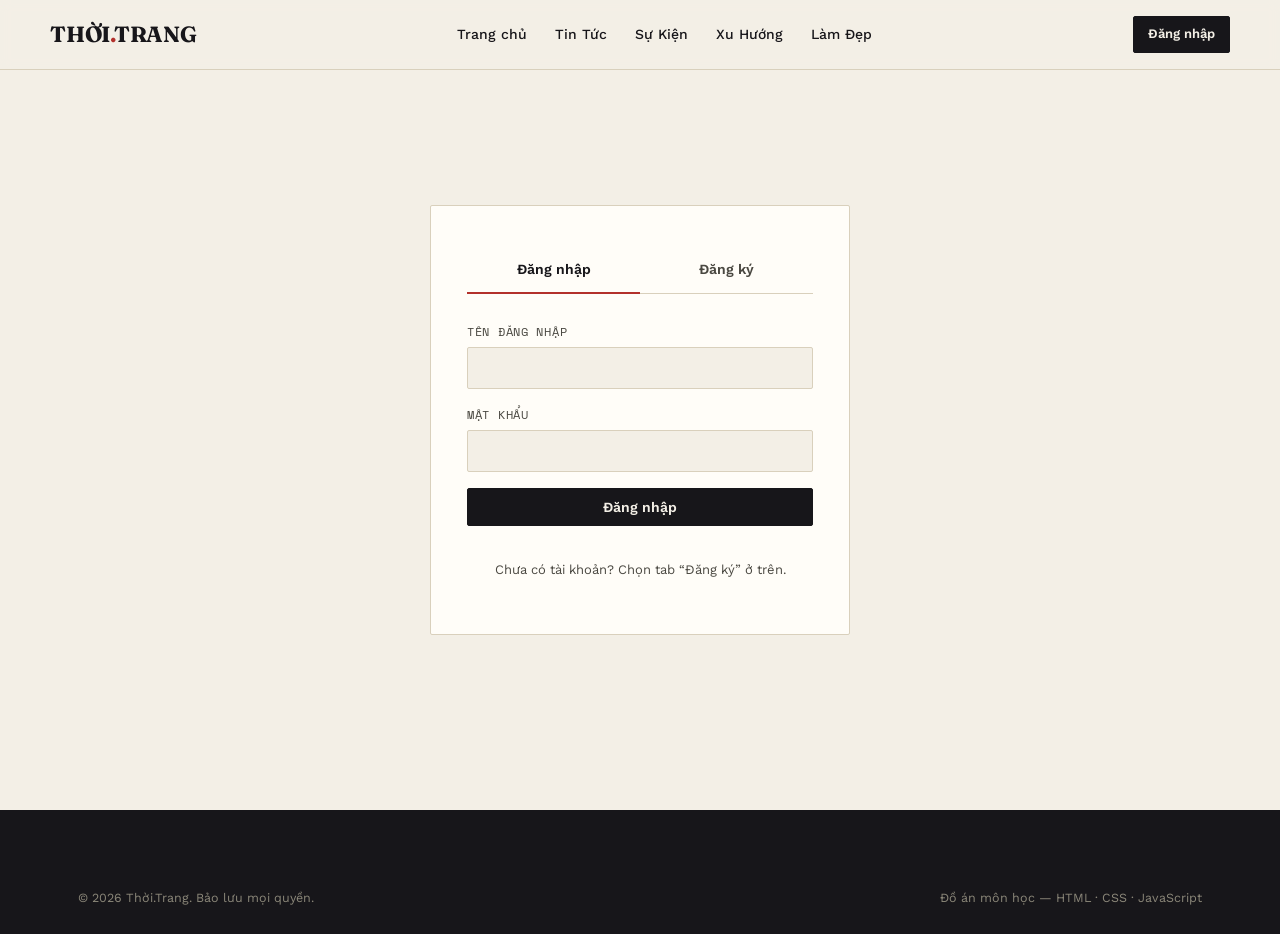
<file: duanthoitrang/dang-nhap.html>
<!DOCTYPE html>
<html lang="vi">
<head>
<meta charset="UTF-8">
<meta name="viewport" content="width=device-width, initial-scale=1.0">
<title>Đăng nhập | Thời Trang</title>
<link rel="stylesheet" href="css/style.css">
</head>
<body data-page="dang-nhap">

<header class="site-header">
  <nav class="wrap nav">
    <a class="logo" href="index.html">THỜI<span>.</span>TRANG</a>
    <ul class="nav-links">
      <li><a href="index.html" data-page="index.html">Trang chủ</a></li>
      <li><a href="tin-tuc.html" data-page="tin-tuc.html">Tin Tức</a></li>
      <li><a href="su-kien.html" data-page="su-kien.html">Sự Kiện</a></li>
      <li><a href="xu-huong.html" data-page="xu-huong.html">Xu Hướng</a></li>
      <li><a href="lam-dep.html" data-page="lam-dep.html">Làm Đẹp</a></li>
    </ul>
    <div class="nav-user" data-nav-user></div>
    <button class="hamburger" data-hamburger aria-label="Mở menu">☰</button>
  </nav>
</header>

<div class="wrap auth-wrap">
  <div class="auth-card">
    <div class="auth-tabs">
      <div class="auth-tab active" data-tab="login">Đăng nhập</div>
      <div class="auth-tab" data-tab="register">Đăng ký</div>
    </div>

    <form class="auth-form active" data-form="login">
      <div class="auth-msg"></div>
      <div class="field">
        <label for="l-username">Tên đăng nhập</label>
        <input id="l-username" name="username" type="text" autocomplete="username">
      </div>
      <div class="field">
        <label for="l-password">Mật khẩu</label>
        <input id="l-password" name="password" type="password" autocomplete="current-password">
      </div>
      <button class="btn" type="submit">Đăng nhập</button>
      <p class="auth-hint">Chưa có tài khoản? Chọn tab “Đăng ký” ở trên.</p>
    </form>

    <form class="auth-form" data-form="register">
      <div class="auth-msg"></div>
      <div class="field">
        <label for="r-username">Tên đăng nhập</label>
        <input id="r-username" name="username" type="text" autocomplete="username">
      </div>
      <div class="field">
        <label for="r-password">Mật khẩu</label>
        <input id="r-password" name="password" type="password" autocomplete="new-password">
      </div>
      <div class="field">
        <label for="r-confirm">Nhập lại mật khẩu</label>
        <input id="r-confirm" name="confirm" type="password" autocomplete="new-password">
      </div>
      <button class="btn" type="submit">Tạo tài khoản</button>
      <p class="auth-hint">Tài khoản được lưu ngay trên trình duyệt của bạn.</p>
    </form>
  </div>
</div>

<footer class="site-footer">
  <div class="wrap">
    <div class="footer-bottom">
      <span>© 2026 Thời.Trang. Bảo lưu mọi quyền.</span>
      <span>Đồ án môn học — HTML · CSS · JavaScript</span>
    </div>
  </div>
</footer>

<script src="js/script.js"></script>
</body>
</html>
</file>
<file: duanthoitrang/css/style.css>
/* =========================================================
   THỜI TRANG — stylesheet
   Design tokens
   ========================================================= */
@import url('https://fonts.googleapis.com/css2?family=Fraunces:ital,opsz,wght@0,9..144,300;0,9..144,500;0,9..144,600;0,9..144,700;1,9..144,500&family=Work+Sans:wght@400;500;600&family=Space+Mono:wght@400;700&display=swap');

:root{
  --ink:        #17161A;
  --ink-soft:   #4A4841;
  --paper:      #F3EFE6;
  --paper-2:    #ECE6D8;
  --card:       #FFFDF8;
  --line:       #D9D0BC;
  --accent:     #B3312C;   /* runway red */
  --accent-dim: #8f2723;
  --gold:       #B08A34;   /* trending / hot tag */
  --focus:      #2C4A7C;

  --display: 'Fraunces', serif;
  --body: 'Work Sans', sans-serif;
  --mono: 'Space Mono', monospace;

  --container: 1180px;
}

*,*::before,*::after{ box-sizing:border-box; }
html{ scroll-behavior:smooth; }
body{
  margin:0;
  background:var(--paper);
  color:var(--ink);
  font-family:var(--body);
  font-size:16px;
  line-height:1.6;
  -webkit-font-smoothing:antialiased;
}
img{ max-width:100%; display:block; }
a{ color:inherit; text-decoration:none; }
ul{ margin:0; padding:0; list-style:none; }
h1,h2,h3,h4{ font-family:var(--display); font-weight:600; margin:0; line-height:1.15; }

@media (prefers-reduced-motion: reduce){
  *{ animation-duration:0.001ms !important; animation-iteration-count:1 !important; transition-duration:0.001ms !important; scroll-behavior:auto !important; }
}

:focus-visible{
  outline:2px solid var(--focus);
  outline-offset:3px;
  border-radius:2px;
}

.wrap{
  max-width:var(--container);
  margin:0 auto;
  padding:0 28px;
}

/* =========================================================
   Care-label tag — signature component
   A stitched garment-label shape used for category / date tags
   ========================================================= */
.tag{
  display:inline-flex;
  align-items:center;
  gap:8px;
  font-family:var(--mono);
  font-size:11px;
  letter-spacing:.08em;
  text-transform:uppercase;
  color:var(--ink-soft);
  padding:5px 10px 5px 8px;
  border:1px solid var(--line);
  border-radius:2px;
  background:var(--card);
  position:relative;
}
.tag::before{
  content:"";
  width:6px; height:6px;
  border-radius:50%;
  background:var(--accent);
  flex:0 0 auto;
}
.tag.hot{ color:var(--gold); border-color:var(--gold); }
.tag.hot::before{ background:var(--gold); }

/* =========================================================
   Header / nav
   ========================================================= */
.site-header{
  position:sticky; top:0; z-index:50;
  background:rgba(243,239,230,.92);
  backdrop-filter:blur(6px);
  border-bottom:1px solid var(--line);
}
.nav{
  display:flex;
  align-items:center;
  justify-content:space-between;
  padding:16px 0;
  gap:24px;
}
.logo{
  font-family:var(--display);
  font-weight:700;
  font-size:22px;
  letter-spacing:-.01em;
}
.logo span{ color:var(--accent); }
.nav-links{
  display:flex;
  align-items:center;
  gap:28px;
  font-size:14px;
  font-weight:500;
}
.nav-links a{
  position:relative;
  padding:4px 0;
}
.nav-links a::after{
  content:"";
  position:absolute; left:0; right:100%; bottom:-2px;
  height:2px; background:var(--accent);
  transition:right .25s ease;
}
.nav-links a:hover::after,
.nav-links a.active::after{ right:0; }
.nav-links a.active{ color:var(--accent); }

.nav-user{
  display:flex; align-items:center; gap:12px; font-size:13px;
}
.btn{
  display:inline-flex; align-items:center; justify-content:center;
  gap:8px;
  font-family:var(--body); font-weight:600; font-size:14px;
  padding:10px 20px;
  border-radius:2px;
  border:1px solid var(--ink);
  background:var(--ink);
  color:var(--paper);
  cursor:pointer;
  transition:transform .15s ease, background .2s ease, color .2s ease;
}
.btn:hover{ background:transparent; color:var(--ink); }
.btn.outline{ background:transparent; color:var(--ink); }
.btn.outline:hover{ background:var(--ink); color:var(--paper); }
.btn.small{ padding:7px 14px; font-size:13px; }
.btn.link-x{ border:none; background:none; color:var(--accent); padding:0; font-weight:600; }
.btn.link-x:hover{ text-decoration:underline; }

.hamburger{ display:none; }

/* =========================================================
   Marquee ticker — trending strip
   ========================================================= */
.ticker{
  background:var(--ink);
  color:var(--paper);
  overflow:hidden;
  white-space:nowrap;
  border-bottom:1px solid var(--line);
}
.ticker-track{
  display:inline-block;
  padding:9px 0;
  animation:scroll-left 28s linear infinite;
  font-family:var(--mono);
  font-size:12px;
  letter-spacing:.06em;
}
.ticker-track span{ margin:0 26px; }
.ticker-track span::before{ content:"✦"; margin-right:10px; color:var(--gold); }
@keyframes scroll-left{
  from{ transform:translateX(0); }
  to{ transform:translateX(-50%); }
}

/* =========================================================
   Hero
   ========================================================= */
.hero{
  padding:64px 0 56px;
  border-bottom:1px solid var(--line);
}
.hero-grid{
  display:grid;
  grid-template-columns:1.3fr 1fr;
  gap:48px;
  align-items:end;
}
.hero h1{
  font-size:clamp(40px,6vw,76px);
  letter-spacing:-.02em;
}
.hero h1 em{
  font-style:italic;
  color:var(--accent);
}
.hero p.lede{
  margin-top:18px;
  max-width:46ch;
  color:var(--ink-soft);
  font-size:17px;
}
.hero-actions{ margin-top:28px; display:flex; gap:14px; }
.hero-figure{
  aspect-ratio:4/5;
  overflow:hidden;
  border-radius:2px;
  position:relative;
}
.hero-figure img{ width:100%; height:100%; object-fit:cover; }
.hero-figure .tag{ position:absolute; left:14px; bottom:14px; background:var(--paper); }

/* =========================================================
   Section headings
   ========================================================= */
.section{ padding:56px 0; border-bottom:1px solid var(--line); }
.section-head{
  display:flex; align-items:baseline; justify-content:space-between;
  margin-bottom:28px; gap:16px; flex-wrap:wrap;
}
.section-head h2{ font-size:30px; }
.section-head .see-all{ font-size:13px; font-weight:600; font-family:var(--mono); text-transform:uppercase; letter-spacing:.06em; color:var(--accent); }
.section-eyebrow{
  font-family:var(--mono); font-size:12px; text-transform:uppercase;
  letter-spacing:.1em; color:var(--ink-soft); display:block; margin-bottom:6px;
}

/* =========================================================
   Article cards
   ========================================================= */
.grid{
  display:grid;
  grid-template-columns:repeat(3,1fr);
  gap:26px;
}
.grid.cols-4{ grid-template-columns:repeat(4,1fr); }
.card{
  background:var(--card);
  border:1px solid var(--line);
  border-radius:2px;
  overflow:hidden;
  display:flex; flex-direction:column;
  transition:transform .2s ease, box-shadow .2s ease;
}
.card:hover{ transform:translateY(-4px); box-shadow:0 14px 30px -18px rgba(23,22,26,.35); }
.card-media{ aspect-ratio:4/3; overflow:hidden; }
.card-media img{ width:100%; height:100%; object-fit:cover; transition:transform .4s ease; }
.card:hover .card-media img{ transform:scale(1.06); }
.card-body{ padding:18px 18px 22px; display:flex; flex-direction:column; gap:10px; flex:1; }
.card-body h3{ font-size:19px; line-height:1.3; }
.card-body p{ color:var(--ink-soft); font-size:14px; margin:0; }
.card-meta{ margin-top:auto; display:flex; align-items:center; justify-content:space-between; font-size:12px; color:var(--ink-soft); font-family:var(--mono); padding-top:8px; }

/* =========================================================
   Sitemap / index block
   ========================================================= */
.sitemap{
  background:var(--paper-2);
}
.sitemap-grid{
  display:grid;
  grid-template-columns:repeat(4,1fr);
  gap:1px;
  background:var(--line);
  border:1px solid var(--line);
}
.sitemap-item{
  background:var(--paper-2);
  padding:30px 24px;
  transition:background .2s ease;
}
.sitemap-item:hover{ background:var(--card); }
.sitemap-code{ font-family:var(--mono); font-size:12px; color:var(--accent); letter-spacing:.08em; }
.sitemap-item h3{ font-size:22px; margin-top:10px; }
.sitemap-item p{ color:var(--ink-soft); font-size:13px; margin-top:8px; }
.sitemap-item .go{ display:inline-block; margin-top:16px; font-size:13px; font-weight:600; }
.sitemap-item .go::after{ content:" →"; }

/* =========================================================
   Category page (list)
   ========================================================= */
.page-title{ padding:48px 0 36px; }
.page-title h1{ font-size:44px; }
.page-title p{ color:var(--ink-soft); margin-top:12px; max-width:56ch; }

/* =========================================================
   Article detail
   ========================================================= */
.article-layout{
  display:grid;
  grid-template-columns:2.2fr 1fr;
  gap:56px;
  padding:48px 0;
  align-items:start;
}
.article-head{ margin-bottom:24px; }
.article-head h1{ font-size:clamp(28px,4vw,44px); margin-top:14px; }
.article-meta{ display:flex; gap:14px; align-items:center; margin-top:16px; flex-wrap:wrap; font-size:13px; color:var(--ink-soft); font-family:var(--mono); }
.article-cover{ margin:24px 0; border-radius:2px; overflow:hidden; aspect-ratio:16/9; }
.article-cover img{ width:100%; height:100%; object-fit:cover; }
.article-body p{ margin:0 0 18px; color:var(--ink-soft); font-size:16px; }
.article-body h2{ font-size:22px; margin:32px 0 12px; }

.sidebar-box{ border:1px solid var(--line); background:var(--card); padding:22px; border-radius:2px; margin-bottom:24px; }
.sidebar-box h4{ font-family:var(--mono); font-size:12px; text-transform:uppercase; letter-spacing:.08em; margin-bottom:16px; color:var(--ink-soft); }
.related-item{ display:flex; gap:12px; padding:12px 0; border-bottom:1px solid var(--line); }
.related-item:last-child{ border-bottom:none; }
.related-item img{ width:64px; height:64px; object-fit:cover; border-radius:2px; flex:0 0 auto; }
.related-item h5{ font-family:var(--display); font-size:14.5px; font-weight:600; line-height:1.3; margin:0; }
.related-item span{ font-size:11px; color:var(--ink-soft); font-family:var(--mono); }

/* =========================================================
   Comments
   ========================================================= */
.comments{ margin-top:40px; padding-top:32px; border-top:1px solid var(--line); }
.comments h3{ font-size:22px; margin-bottom:20px; }
.comment-form{ display:flex; flex-direction:column; gap:12px; margin-bottom:32px; }
.comment-form .row{ display:flex; gap:12px; }
.comment-form input, .comment-form textarea{
  width:100%; padding:12px 14px; border:1px solid var(--line); background:var(--card);
  font-family:var(--body); font-size:14px; border-radius:2px; resize:vertical;
}
.comment-list{ display:flex; flex-direction:column; gap:18px; }
.comment{ display:flex; gap:14px; }
.comment-avatar{
  width:38px; height:38px; border-radius:50%; background:var(--accent); color:#fff;
  display:flex; align-items:center; justify-content:center; font-family:var(--display); font-weight:600;
  flex:0 0 auto; font-size:15px;
}
.comment-name{ font-weight:600; font-size:14px; }
.comment-time{ font-size:11.5px; color:var(--ink-soft); font-family:var(--mono); margin-left:8px; }
.comment-text{ font-size:14px; color:var(--ink-soft); margin-top:4px; }
.comment-empty{ color:var(--ink-soft); font-size:14px; font-style:italic; }

/* =========================================================
   Login / register
   ========================================================= */
.auth-wrap{
  min-height:calc(100vh - 200px);
  display:flex; align-items:center; justify-content:center;
  padding:60px 0;
}
.auth-card{
  width:100%; max-width:420px;
  background:var(--card);
  border:1px solid var(--line);
  padding:40px 36px;
  border-radius:2px;
}
.auth-tabs{ display:flex; gap:0; margin-bottom:28px; border-bottom:1px solid var(--line); }
.auth-tab{
  flex:1; text-align:center; padding:12px 0; font-weight:600; font-size:14px;
  color:var(--ink-soft); cursor:pointer; border-bottom:2px solid transparent; margin-bottom:-1px;
}
.auth-tab.active{ color:var(--ink); border-color:var(--accent); }
.auth-form{ display:none; flex-direction:column; gap:16px; }
.auth-form.active{ display:flex; }
.field{ display:flex; flex-direction:column; gap:6px; }
.field label{ font-size:12px; font-family:var(--mono); text-transform:uppercase; letter-spacing:.06em; color:var(--ink-soft); }
.field input{
  padding:12px 14px; border:1px solid var(--line); background:var(--paper);
  font-family:var(--body); font-size:14px; border-radius:2px;
}
.auth-msg{ font-size:13px; padding:10px 12px; border-radius:2px; display:none; }
.auth-msg.show{ display:block; }
.auth-msg.err{ background:#F6E4E2; color:var(--accent-dim); }
.auth-msg.ok{ background:#E7EEDF; color:#3d6b2a; }
.auth-hint{ text-align:center; margin-top:18px; font-size:13px; color:var(--ink-soft); }

/* =========================================================
   Footer
   ========================================================= */
.site-footer{ background:var(--ink); color:var(--paper); padding:56px 0 26px; margin-top:40px; }
.footer-grid{ display:grid; grid-template-columns:1.4fr 1fr 1fr 1fr; gap:32px; padding-bottom:36px; border-bottom:1px solid rgba(243,239,230,.15); }
.footer-grid h4{ font-family:var(--mono); font-size:12px; text-transform:uppercase; letter-spacing:.08em; color:#B9B4A5; margin-bottom:16px; }
.footer-grid li{ margin-bottom:10px; font-size:14px; }
.footer-grid a:hover{ color:var(--gold); }
.footer-brand{ font-family:var(--display); font-size:24px; font-weight:700; }
.footer-brand p{ color:#B9B4A5; font-size:14px; margin-top:12px; max-width:32ch; }
.footer-social{ display:flex; gap:12px; margin-top:16px; }
.footer-social a{ width:34px; height:34px; border:1px solid rgba(243,239,230,.3); border-radius:50%; display:flex; align-items:center; justify-content:center; font-size:13px; }
.footer-social a:hover{ background:var(--accent); border-color:var(--accent); }
.footer-bottom{ padding-top:22px; display:flex; justify-content:space-between; font-size:12.5px; color:#8B8779; flex-wrap:wrap; gap:8px; }

/* =========================================================
   Responsive
   ========================================================= */
@media (max-width:960px){
  .grid{ grid-template-columns:repeat(2,1fr); }
  .grid.cols-4{ grid-template-columns:repeat(2,1fr); }
  .sitemap-grid{ grid-template-columns:repeat(2,1fr); }
  .hero-grid{ grid-template-columns:1fr; }
  .hero-figure{ order:-1; aspect-ratio:16/9; }
  .article-layout{ grid-template-columns:1fr; }
  .footer-grid{ grid-template-columns:1fr 1fr; }
}
@media (max-width:640px){
  .nav-links{ display:none; }
  .hamburger{ display:block; background:none; border:none; font-size:22px; cursor:pointer; }
  .grid{ grid-template-columns:1fr; }
  .grid.cols-4{ grid-template-columns:1fr; }
  .sitemap-grid{ grid-template-columns:1fr; }
  .footer-grid{ grid-template-columns:1fr; }
  .comment-form .row{ flex-direction:column; }
  .nav-user span.hide-mobile{ display:none; }
}
</file>
